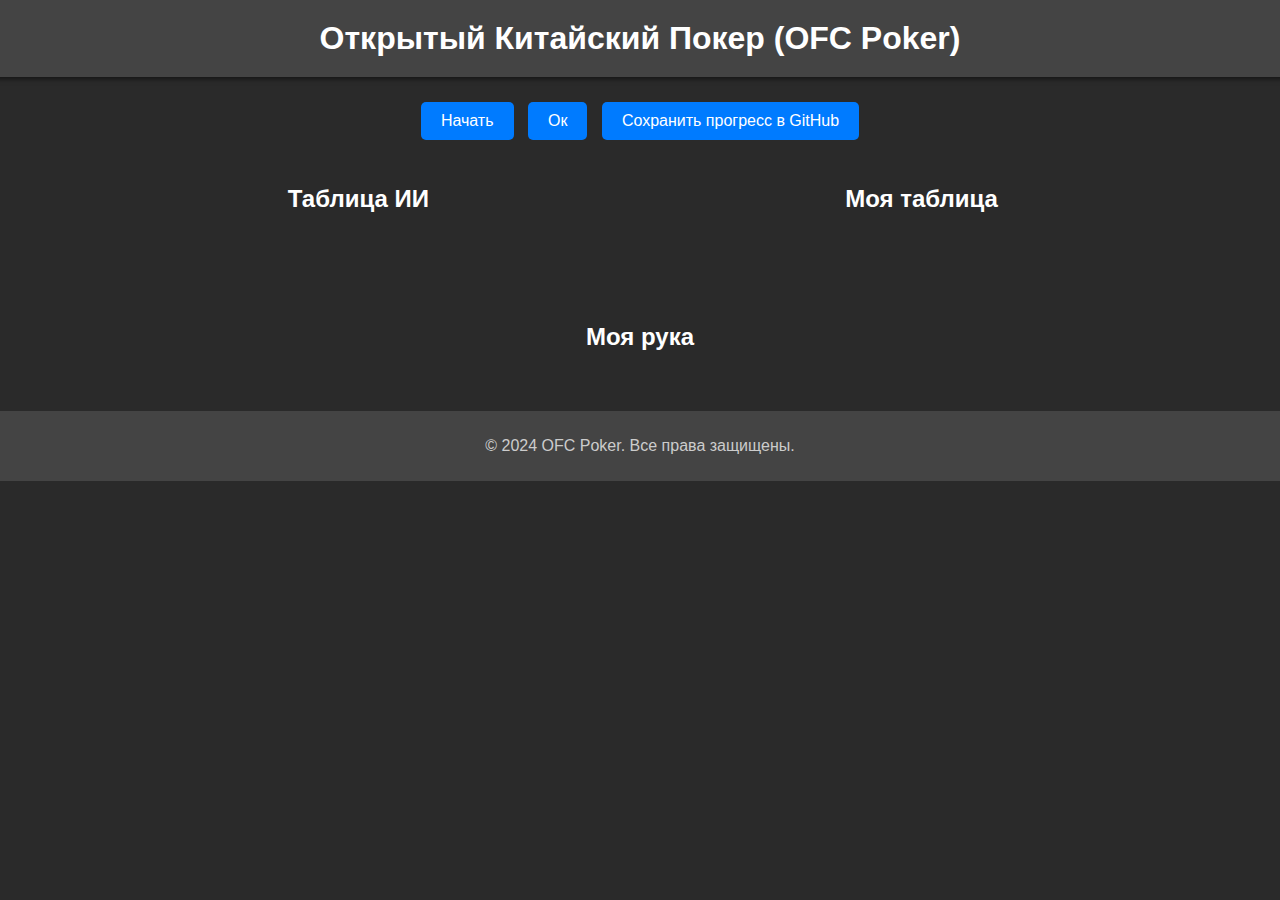
<file: templates/index.html>
<!DOCTYPE html>
<html lang="en">
<head>
    <meta charset="UTF-8">
    <meta name="viewport" content="width=device-width, initial-scale=1.0">
    <title>OFC Poker</title>
    <link rel="stylesheet" href="/static/style.css">
</head>
<body>
    <header>
        <h1>Открытый Китайский Покер (OFC Poker)</h1>
    </header>

    <main>
        <!-- Кнопки управления -->
        <div id="controls">
            <button id="start">Начать</button>
            <button id="next">Ок</button>
            <button id="save-github">Сохранить прогресс в GitHub</button>
        </div>

        <!-- Игровые таблицы -->
        <section id="tables">
            <!-- Таблица ИИ -->
            <div id="ai-table" class="table">
                <h2>Таблица ИИ</h2>
                <div class="row" id="ai-top"></div>
                <div class="row" id="ai-middle"></div>
                <div class="row" id="ai-bottom"></div>
            </div>

            <!-- Таблица игрока -->
            <div id="player-table" class="table">
                <h2>Моя таблица</h2>
                <div class="row" id="player-top"></div>
                <div class="row" id="player-middle"></div>
                <div class="row" id="player-bottom"></div>
            </div>
        </section>

        <!-- Текущая рука игрока -->
        <section id="hand-section">
            <h2>Моя рука</h2>
            <div id="hand"></div>
        </section>
    </main>

    <footer>
        <p>© 2024 OFC Poker. Все права защищены.</p>
    </footer>

    <!-- Подключение JavaScript -->
    <script src="/static/script.js"></script>
</body>
</html>
</file>
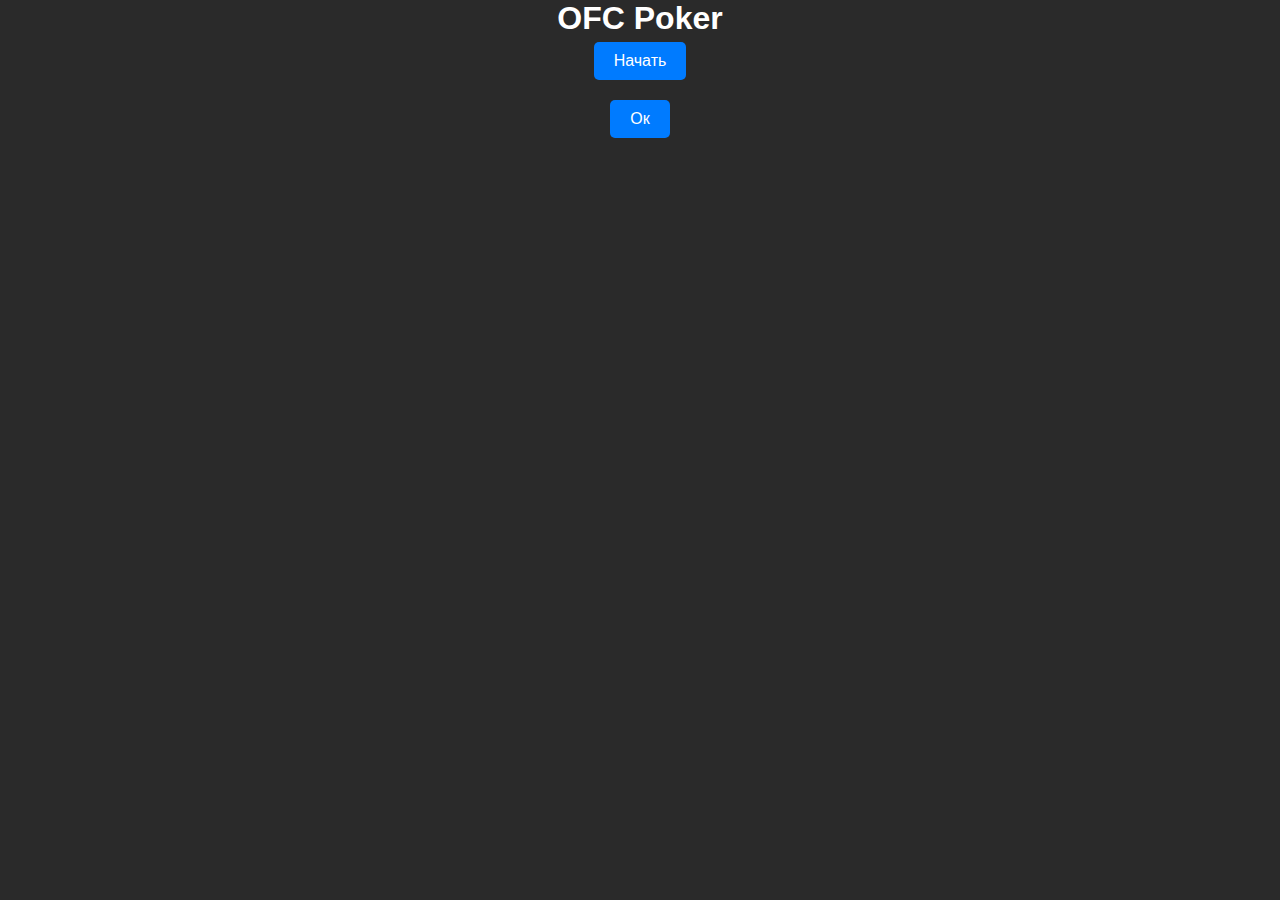
<file: static/templates/index.html>
<!DOCTYPE html>
<html lang="en">
<head>
    <meta charset="UTF-8">
    <meta name="viewport" content="width=device-width, initial-scale=1.0">
    <title>OFC Poker</title>
    <link rel="stylesheet" href="/static/style.css">
</head>
<body>
    <h1>OFC Poker</h1>
    <button id="start">Начать</button>
    <div id="hand"></div>
    <button id="next">Ок</button>
    <script src="/static/script.js"></script>
</body>
</html>
</file>
<file: static/style.css>
/* Общие стили */
body {
    font-family: Arial, sans-serif;
    background-color: #2a2a2a;
    color: white;
    margin: 0;
    padding: 0;
    display: flex;
    flex-direction: column;
    align-items: center;
}

header {
    background-color: #444;
    width: 100%;
    text-align: center;
    padding: 20px;
    box-shadow: 0 2px 5px rgba(0, 0, 0, 0.5);
}

h1 {
    margin: 0;
    font-size: 2rem;
    color: #fff;
}

main {
    width: 80%;
    margin: 20px auto;
    display: flex;
    flex-direction: column;
    align-items: center;
}

#controls {
    margin-bottom: 20px;
}

button {
    background-color: #007bff;
    color: white;
    border: none;
    padding: 10px 20px;
    margin: 5px;
    font-size: 1rem;
    cursor: pointer;
    border-radius: 5px;
}

button:hover {
    background-color: #0056b3;
}

#tables {
    display: flex;
    justify-content: space-between;
    width: 100%;
    margin-bottom: 20px;
}

.table {
    width: 45%;
    text-align: center;
}

.row {
    display: flex;
    justify-content: center;
    margin: 10px 0;
}

.card {
    width: 50px;
    height: 70px;
    border: 1px solid white;
    margin: 5px;
    background-color: white;
    color: black;
    text-align: center;
    line-height: 70px;
    font-size: 18px;
    font-weight: bold;
    border-radius: 5px;
}

#hand-section {
    text-align: center;
    margin-top: 20px;
}

#hand {
    display: flex;
    justify-content: center;
    margin-top: 10px;
}

footer {
    background-color: #444;
    width: 100%;
    text-align: center;
    padding: 10px;
    color: #ccc;
    margin-top: 20px;
}
</file>
